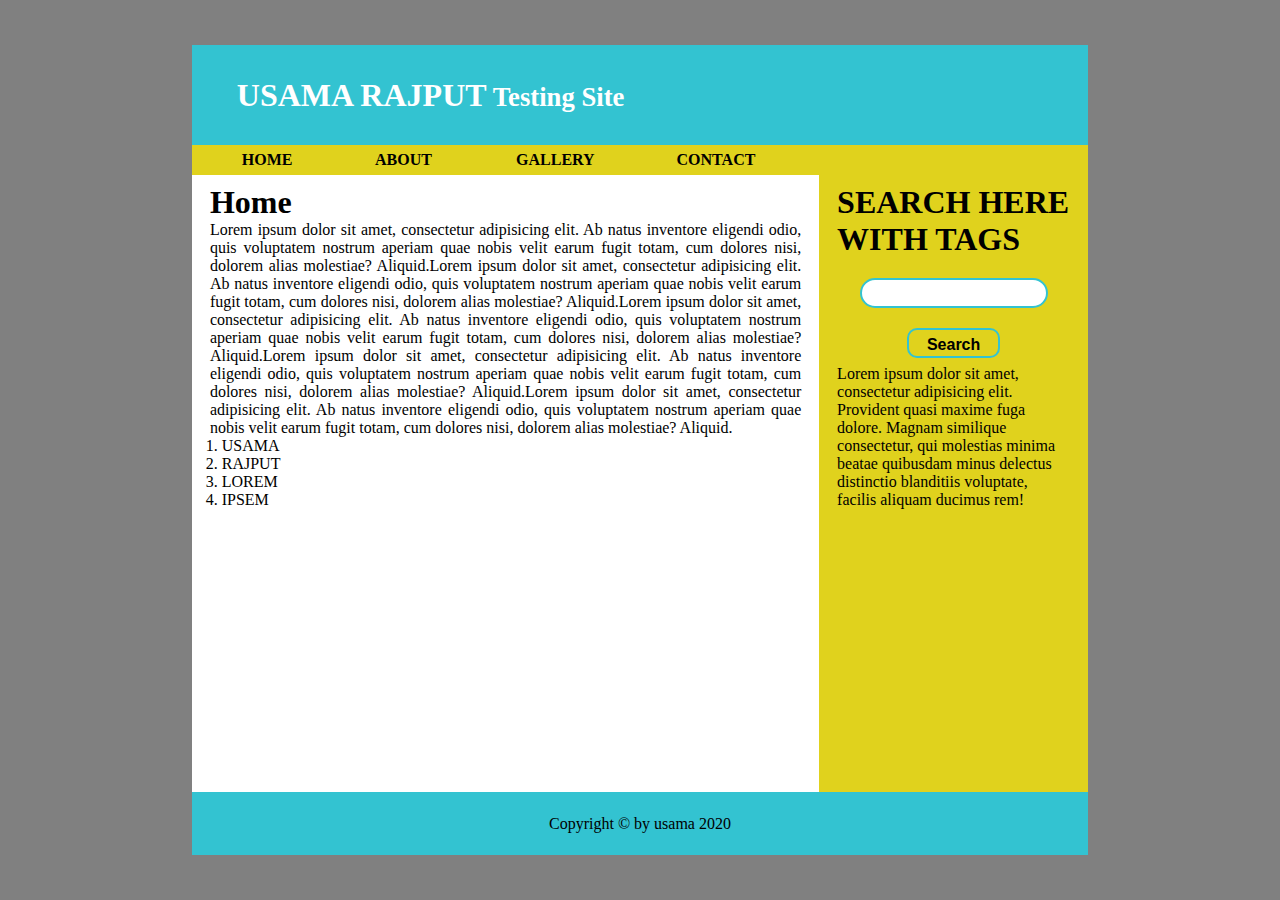
<file: index.html>
<!DOCTYPE html>
<html lang="en">
<head>
	<meta charset="UTF-8">
	<title>Testing Site</title>
	<link rel="stylesheet" type="text/css" href="style.css">
</head>
<body>
<div class="wrapper">
	<div class="center">

	<header>
		<h1>USAMA RAJPUT<small> Testing Site</small></h1>
	</header>

	<nav>
		<ul>
			<li><a href="index.html">HOME</a></li>
			<li><a href="about.html">ABOUT</a></li>
			<li><a href="gallery.html">GALLERY</a></li>
			<li><a href="contact.html">CONTACT</a></li>
		</ul>
	</nav>

	<section>
		<div class="home-content">
		<h1>Home</h1>
		<p>Lorem ipsum dolor sit amet, consectetur adipisicing elit. Ab natus inventore eligendi odio, quis voluptatem nostrum aperiam quae nobis velit earum fugit totam, cum dolores nisi, dolorem alias molestiae? Aliquid.Lorem ipsum dolor sit amet, consectetur adipisicing elit. Ab natus inventore eligendi odio, quis voluptatem nostrum aperiam quae nobis velit earum fugit totam, cum dolores nisi, dolorem alias molestiae? Aliquid.Lorem ipsum dolor sit amet, consectetur adipisicing elit. Ab natus inventore eligendi odio, quis voluptatem nostrum aperiam quae nobis velit earum fugit totam, cum dolores nisi, dolorem alias molestiae? Aliquid.Lorem ipsum dolor sit amet, consectetur adipisicing elit. Ab natus inventore eligendi odio, quis voluptatem nostrum aperiam quae nobis velit earum fugit totam, cum dolores nisi, dolorem alias molestiae? Aliquid.Lorem ipsum dolor sit amet, consectetur adipisicing elit. Ab natus inventore eligendi odio, quis voluptatem nostrum aperiam quae nobis velit earum fugit totam, cum dolores nisi, dolorem alias molestiae? Aliquid.</p>
		<ol>
			<li>USAMA </li>
			<li>RAJPUT</li>
			<li>LOREM</li>
			<li>IPSEM</li>
		</ol>
		</div>

		<aside>
			<h1>SEARCH HERE WITH TAGS</h1>
			<form>
				<input type="text" name="">
				<button type="submit">Search</button>
			</form>
			<p>Lorem ipsum dolor sit amet, consectetur adipisicing elit. Provident quasi maxime fuga dolore. Magnam similique consectetur, qui molestias minima beatae quibusdam minus delectus distinctio blanditiis voluptate, facilis aliquam ducimus rem!</p>
		</aside>

	</section>

	<footer>
		<p>Copyright &copy; by usama 2020 </p>
	</footer>

	

	</div>
</div>
</body>
</html>
</file>
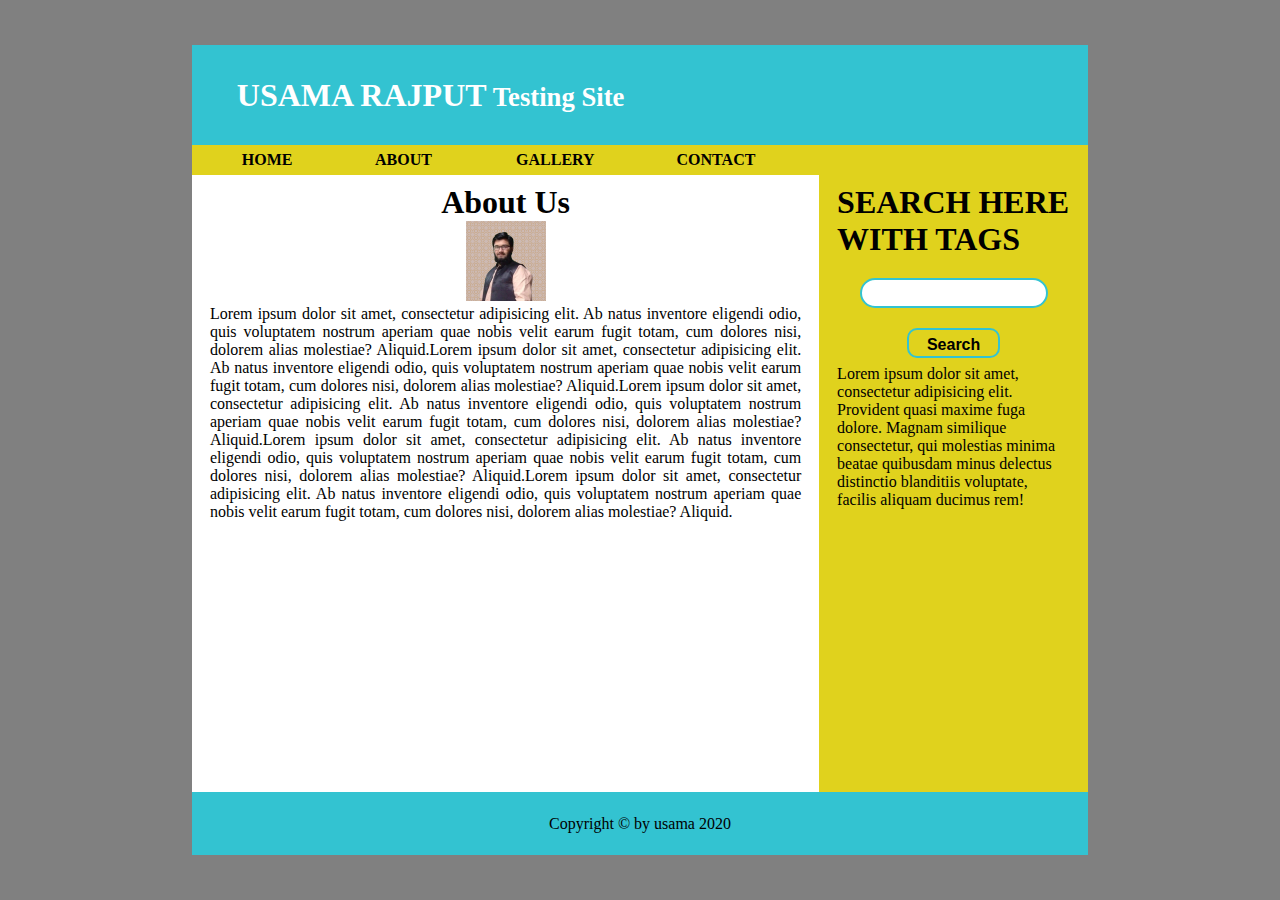
<file: about.html>
<!DOCTYPE html>
<html lang="en">
<head>
	<meta charset="UTF-8">
	<title>Testing Site</title>
	<link rel="stylesheet" type="text/css" href="style.css">
</head>
<body>

	<div class="center">

	<header>
		<h1>USAMA RAJPUT<small> Testing Site</small></h1>
	</header>

	<nav>
		<ul>
			<li><a href="index.html">HOME</a></li>
			<li><a href="about.html">ABOUT</a></li>
			<li><a href="gallery.html">GALLERY</a></li>
			<li><a href="contact.html">CONTACT</a></li>
		</ul>
	</nav>

	<section>
		<div class="about-content">
		<h1>About Us</h1>
		<img src="img/usama.jpg"> 
		<p>Lorem ipsum dolor sit amet, consectetur adipisicing elit. Ab natus inventore eligendi odio, quis voluptatem nostrum aperiam quae nobis velit earum fugit totam, cum dolores nisi, dolorem alias molestiae? Aliquid.Lorem ipsum dolor sit amet, consectetur adipisicing elit. Ab natus inventore eligendi odio, quis voluptatem nostrum aperiam quae nobis velit earum fugit totam, cum dolores nisi, dolorem alias molestiae? Aliquid.Lorem ipsum dolor sit amet, consectetur adipisicing elit. Ab natus inventore eligendi odio, quis voluptatem nostrum aperiam quae nobis velit earum fugit totam, cum dolores nisi, dolorem alias molestiae? Aliquid.Lorem ipsum dolor sit amet, consectetur adipisicing elit. Ab natus inventore eligendi odio, quis voluptatem nostrum aperiam quae nobis velit earum fugit totam, cum dolores nisi, dolorem alias molestiae? Aliquid.Lorem ipsum dolor sit amet, consectetur adipisicing elit. Ab natus inventore eligendi odio, quis voluptatem nostrum aperiam quae nobis velit earum fugit totam, cum dolores nisi, dolorem alias molestiae? Aliquid.</p>

		</div>

		<aside>
			<h1>SEARCH HERE WITH TAGS</h1>
			<form>
				<input type="text" name="">
				<button type="submit">Search</button>
			</form>
			<p>Lorem ipsum dolor sit amet, consectetur adipisicing elit. Provident quasi maxime fuga dolore. Magnam similique consectetur, qui molestias minima beatae quibusdam minus delectus distinctio blanditiis voluptate, facilis aliquam ducimus rem!</p>
		</aside>

	</section>

	<footer>
		<p>Copyright &copy; by usama 2020 </p>
	</footer>

	

	</div>
</body>
</html>
</file>
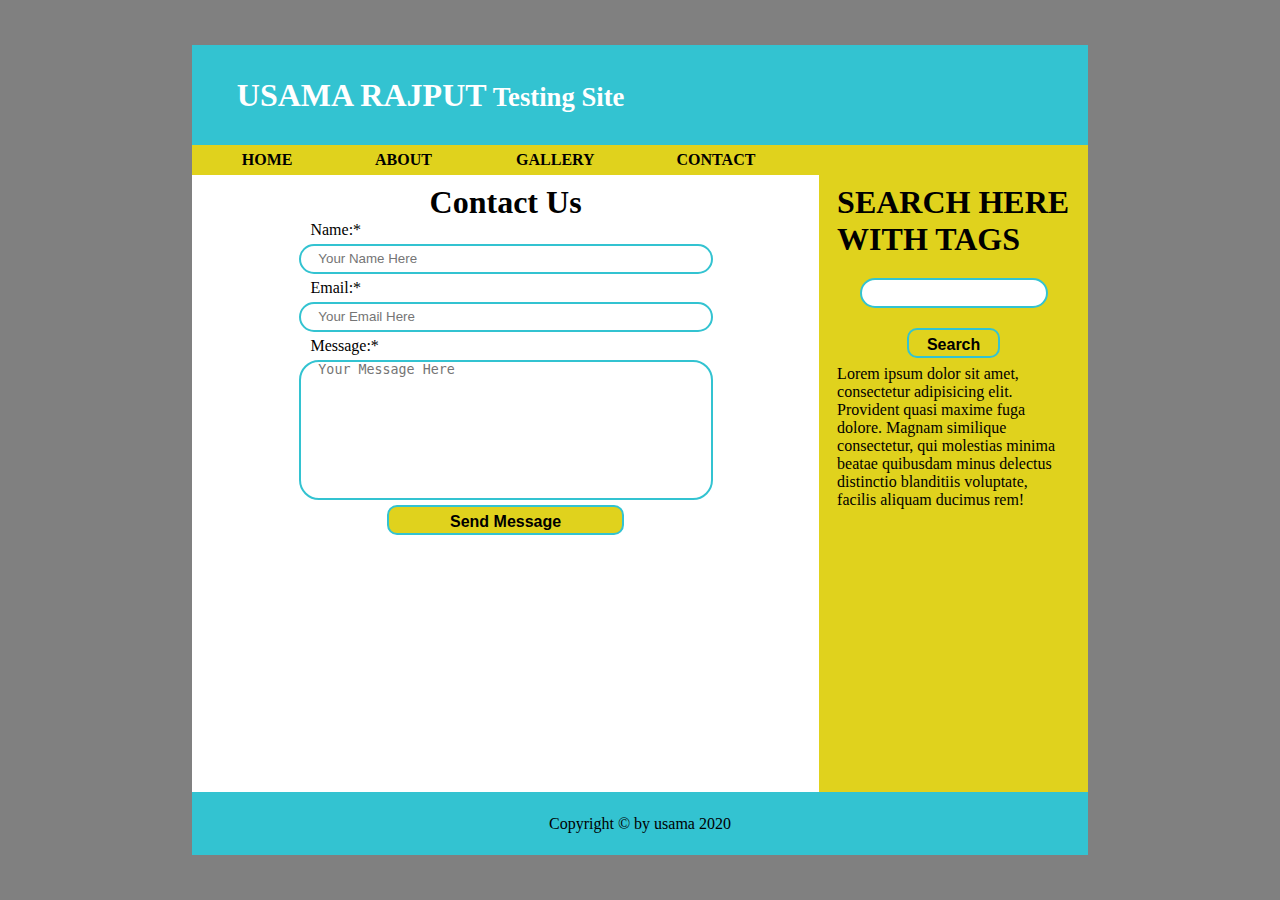
<file: contact.html>
<!DOCTYPE html>
<html lang="en">
<head>
	<meta charset="UTF-8">
	<title>Testing Site</title>
	<link rel="stylesheet" type="text/css" href="style.css">
</head>
<body>

	<div class="center">

	<header>
		<h1>USAMA RAJPUT<small> Testing Site</small></h1>
	</header>

	<nav>
		<ul>
			<li><a href="index.html">HOME</a></li>
			<li><a href="about.html">ABOUT</a></li>
			<li><a href="gallery.html">GALLERY</a></li>
			<li><a href="contact.html">CONTACT</a></li>
		</ul>
	</nav>


	<section>
		<div class="contact-content">
		<h1>Contact Us</h1>
		<label>Name:*</label>
		<input type="text"  placeholder="Your Name Here">
		<label>Email:*</label>
		<input type="email"  placeholder="Your Email Here">
		<label>Message:*</label>
		<textarea placeholder="Your Message Here"></textarea>
		<button type="submit">Send Message</button>
		
		</div>

		<aside>
			<h1>SEARCH HERE WITH TAGS</h1>
			<form>
				<input type="text" name="">
				<button type="submit">Search</button>
			</form>
			<p>Lorem ipsum dolor sit amet, consectetur adipisicing elit. Provident quasi maxime fuga dolore. Magnam similique consectetur, qui molestias minima beatae quibusdam minus delectus distinctio blanditiis voluptate, facilis aliquam ducimus rem!</p>
		</aside>

	</section>

	<footer>
		<p>Copyright &copy; by usama 2020 </p>
	</footer>

	

	</div>
</body>
</html>
</file>
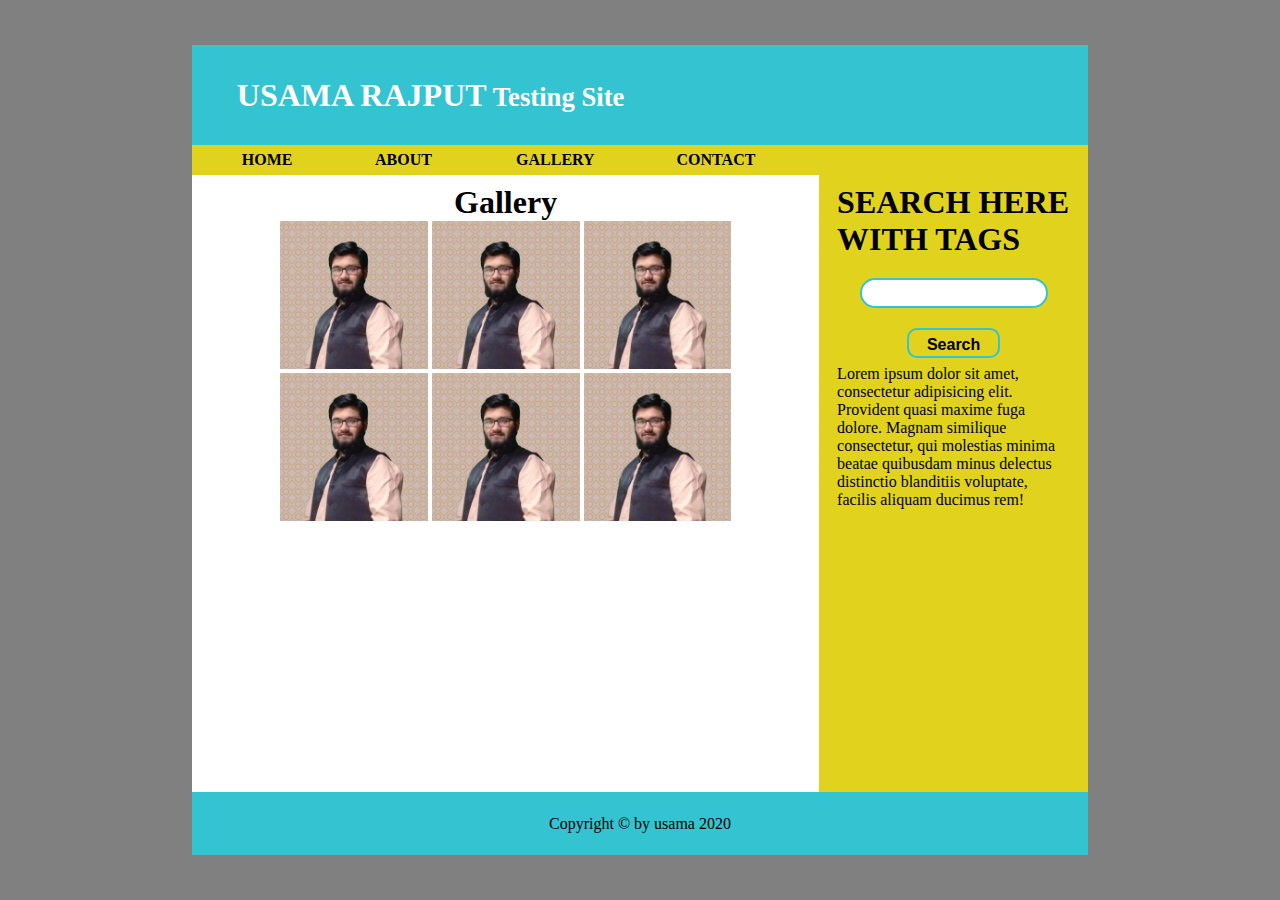
<file: gallery.html>
<!DOCTYPE html>
<html lang="en">
<head>
	<meta charset="UTF-8">
	<title>Testing Site</title>
	<link rel="stylesheet" type="text/css" href="style.css">
</head>
<body>

	<div class="center">

	<header>
		<h1>USAMA RAJPUT<small> Testing Site</small></h1>
	</header>

	<nav>
		<ul>
			<li><a href="index.html">HOME</a></li>
			<li><a href="about.html">ABOUT</a></li>
			<li><a href="gallery.html">GALLERY</a></li>
			<li><a href="contact.html">CONTACT</a></li>
		</ul>
	</nav>

	<section>
		<div class="gallery-content">
		<h1>Gallery</h1>
		<a href="img/usama.jpg" target="_blank"><img src="img/usama.jpg"></a>
		<a href="img/usama.jpg" target="_blank"><img src="img/usama.jpg"></a>
		<a href="img/usama.jpg" target="_blank"><img src="img/usama.jpg"></a>
		<a href="img/usama.jpg" target="_blank"><img src="img/usama.jpg"></a>
		<a href="img/usama.jpg" target="_blank"><img src="img/usama.jpg"></a>
		<a href="img/usama.jpg" target="_blank"><img src="img/usama.jpg"></a>

		


		</div>

		<aside>
			<h1>SEARCH HERE WITH TAGS</h1>
			<form>
				<input type="text" name="">
				<button type="submit">Search</button>
			</form>
			<p>Lorem ipsum dolor sit amet, consectetur adipisicing elit. Provident quasi maxime fuga dolore. Magnam similique consectetur, qui molestias minima beatae quibusdam minus delectus distinctio blanditiis voluptate, facilis aliquam ducimus rem!</p>
		</aside>

	</section>

	<footer>
		<p>Copyright &copy; by usama 2020 </p>
	</footer>

	

	</div>
</body>
</html>
</file>
<file: style.css>
:root{
	--transition-time:0.3s;
	--blue-color:#33C3D1;
	--yellow-color:#E0D21D;
	--white-color:white;
	--black-color:black;
	--height:70vh;
}
*{
	padding: 0;
	margin:0;
	box-sizing: border-box;
	
}
body{
	background-color: gray;
	position: relative;
	width: 100%;
	height: 100vh;
}
button{
display: block;
margin: auto;
font-size: 1em;
height: 30px;
width: 40%;
line-height: 30px;
font-weight: bolder;
border: 2px solid var(--blue-color);
border-radius: 10px;
background-color: var(--yellow-color);

}
button:hover{
	background-color: var(--blue-color);
	transition: var(--transition-time);
	color: var(--yellow-color);

}


.center{
	background-color: var(--white-color);
	position: absolute;
	width: 70%;
	height: 90vh;
	top: 50%;
	left: 50%;
	transform: translate(-50%,-50%);

}
header{
	height: 100px;
	background-color: var(--blue-color); 
	line-height: 100px;
	padding-left: 5%;
	color: #fff;
}
nav{
	background-color: var(--yellow-color);
	padding-left: 5%;
	height: 30px;
}
nav ul{
	width: 60%;
	list-style-type: none;
	display: flex;
	justify-content: space-between;
}
nav ul li{
	text-decoration: none;
}
nav ul li a{
	width:120%;
	text-align: center;
	font-weight: bold;
	display: block;
	color: var(--black-color);
	line-height: 30px;
	text-decoration: none;
}
nav ul li a:hover{
	transition: var(--transition-time);
	background-color:var(--blue-color);
	color: var(--yellow-color);
}

section{
	width: 100%;
}
section .home-content{
	width: 70%;
	float: left;
	height:var(--height);
	padding: 1% 2%;
	text-align: justify;
}
section .home-content ol{
	margin-left: 2%;
}
section aside {
	width: 30%;
	float: right;
	background-color: var(--yellow-color);
	height:var(--height);
	padding: 1% 2%;
}
section aside input{
	display: block;
	margin: 20px auto;
	border: 2px solid var(--blue-color);
	border-radius: 20px;
	padding-left: 3%; 
	height: 30px;
}

section aside p{
	margin-top: 3%;
}
section:after{
	content: "";
	display: block;
	clear: both;
}
footer{
	width: 100%;
	height: 63px;
	background-color: var(--blue-color);
	position: absolute;
	bottom: 0; 
}
footer p{
	line-height: 63px;
	text-align: center;
}

/*About*/
section .about-content{
	width: 70%;
	float: left;
	height:var(--height);
	padding: 1% 2%;
	text-align: center;
}
section .about-content img{
	width:80px;
	height: 80px;

}
section .about-content p{
	text-align: justify;
}
/*Gallery*/

section .gallery-content{
	width: 70%;
	float: left;
	height:var(--height);
	padding: 1% 2%;
	text-align: center;
}
section .gallery-content img{
	width:25%;
}
/* contact */
section .contact-content{
	width: 70%;
	float: left;
	height:var(--height);
	padding: 1% 2%;

}
section .contact-content h1{
	text-align: center;
}
section .contact-content label{
	margin-left: 17%;
}
section .contact-content input,
section .contact-content textarea{
	display: block;
	width: 70%;
	height: 30px;
	margin: 5px auto;
	border: 2px solid var(--blue-color);
	border-radius: 20px;
	padding-left: 3%;
}
section .contact-content input:focus,
section .contact-content textarea:focus{
	outline:none;
	border: 2px solid var(--yellow-color);
	 


}
section .contact-content textarea{
	height: 140px;
	resize: none;
	overflow: auto;
}
</file>
